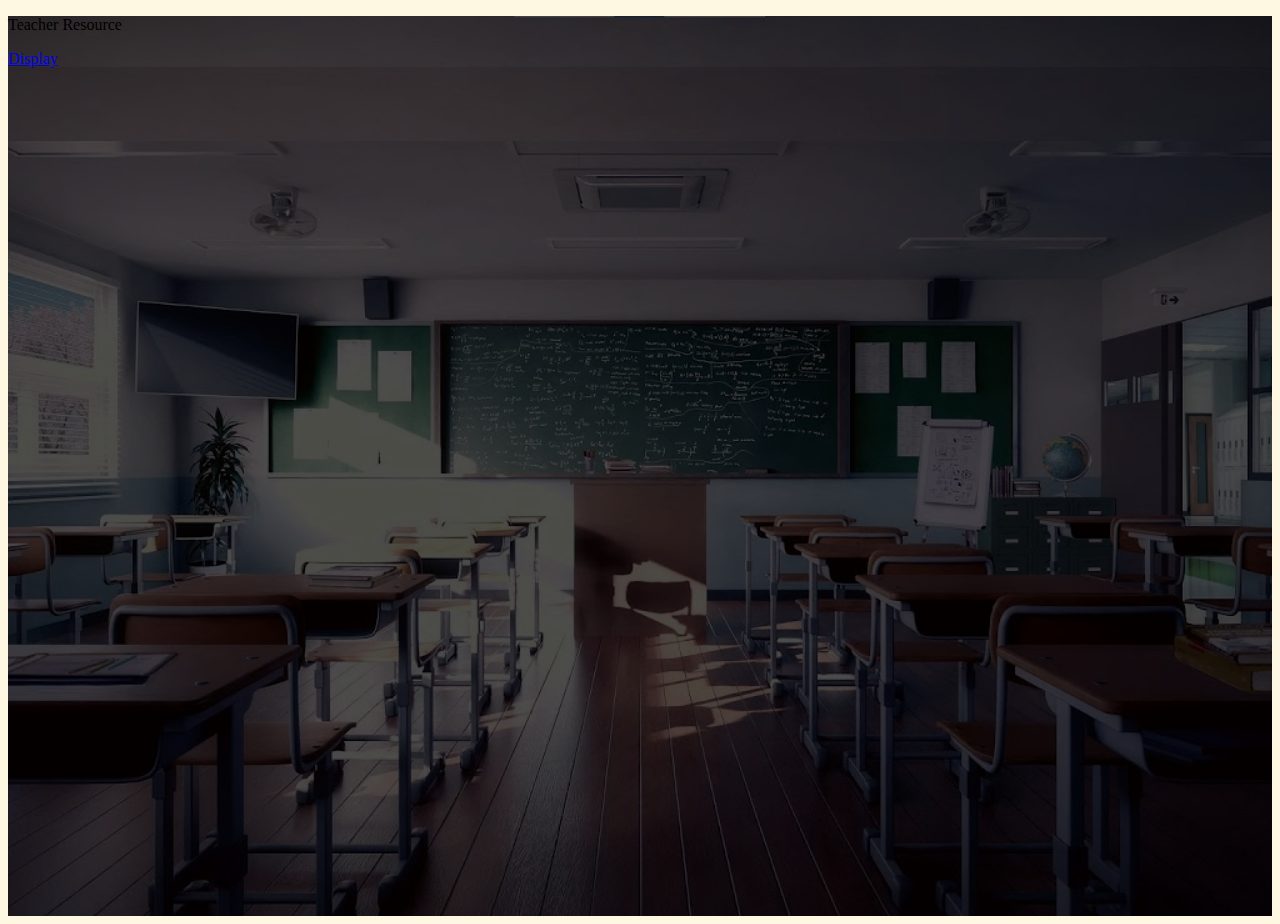
<file: index.html>
<!DOCTYPE html>
<html lang="en">
<head>
    <meta charset="UTF-8">
    <meta name="viewport" content="width=device-width, initial-scale=1.0">
    <title>Index</title>
    <link rel="stylesheet" href="/style/style.css">
    <link href="https://cdn.jsdelivr.net/npm/bootstrap@5.0.2/dist/css/bootstrap.min.css" rel="stylesheet" integrity="sha384-EVSTQN3/azprG1Anm3QDgpJLIm9Nao0Yz1ztcQTwFspd3yD65VohhpuuCOmLASjC" crossorigin="anonymous">
</head>
<body>
    
    <div class="landing-page">
        <div class="wrapper">
            <div class="d-flex justify-content-center align-items-center text-center h-100 flex-column">
              <p class="display-1 text-light">Teacher Resource</p>
              <a href="/page/display-teacher.html" class="btn btn-warning">Display</a>
            </div>
        </div>
    </div>
</body>
</html>
</file>
<file: style/style.css>
body{
    background-color: #fef7e1;
}
.landing-page{
    background: white url("/img/teacher.jpg") no-repeat scroll center;
    height: 100vh;
    background-size: cover;
}
.landing-page .wrapper{
    background-color:rgba(0,0,0,0.7);
    height: 100%;
}
</file>
